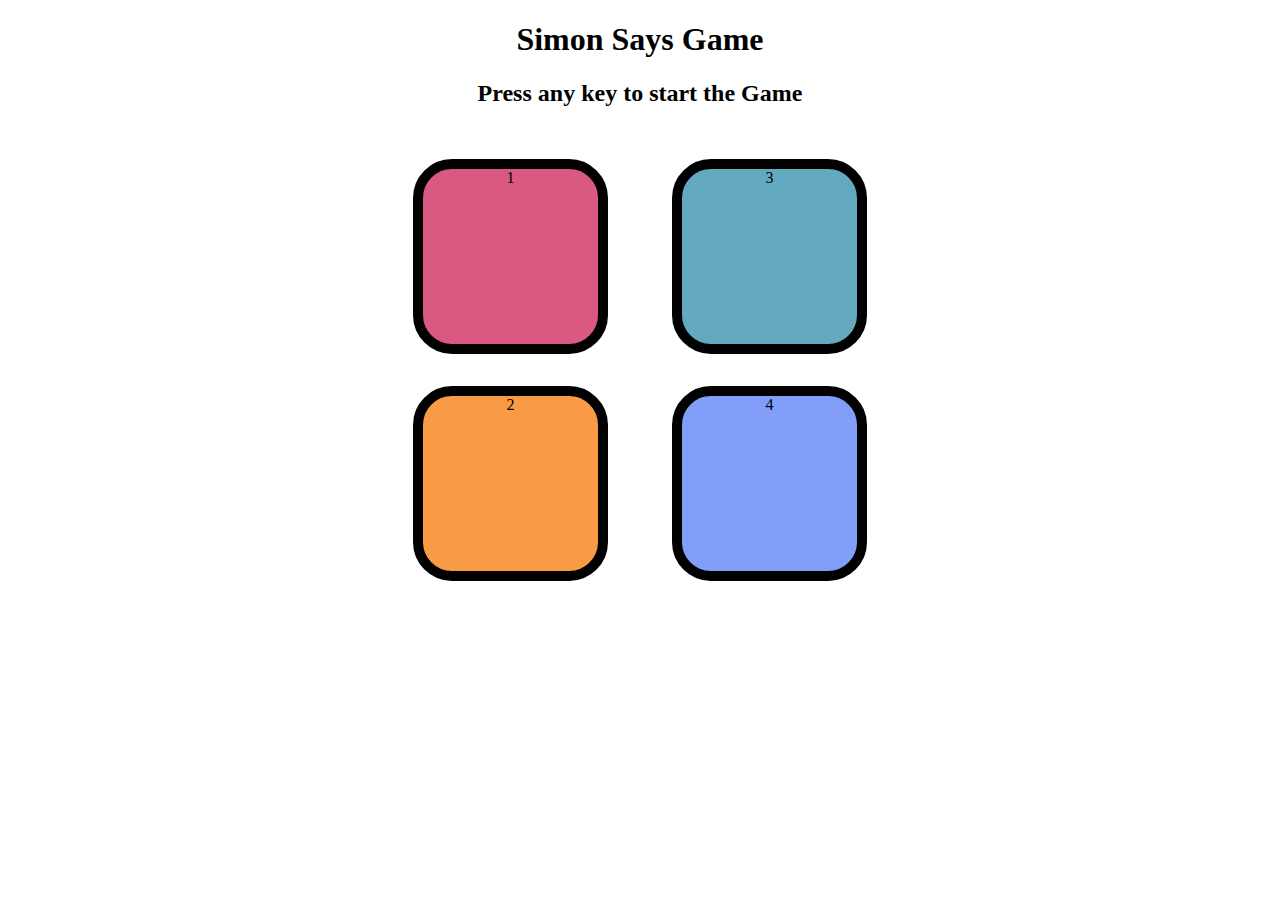
<file: index.HTML>
<!DOCTYPE html>
<html lang="en">
<head>
    <meta charset="UTF-8">
    <meta name="viewport" content="width=device-width, initial-scale=1.0">
    <title>Simon Says Game</title>
    <link rel="stylesheet" href="S.CSS">
</head>
<body>
    <h1>Simon Says Game</h1>
    <h2>Press any key to start the Game</h2>

    <div class="btn-container">
    <div class="line-one">
        <div class="btn red" type="button" id="red">1</div>
        <div class="btn yellow" type="button" id="yellow">2</div>
    </div>
    <div class="line-two">
        <div class="btn green" type="button" id="green">3</div>
        <div class="btn purple" type="button" id="purple">4</div>
    </div>
    </div>

    <!-- <h3>Highest Score:</h3> -->

 <script src="S.JS"></script>   
</body>
</html>
</file>
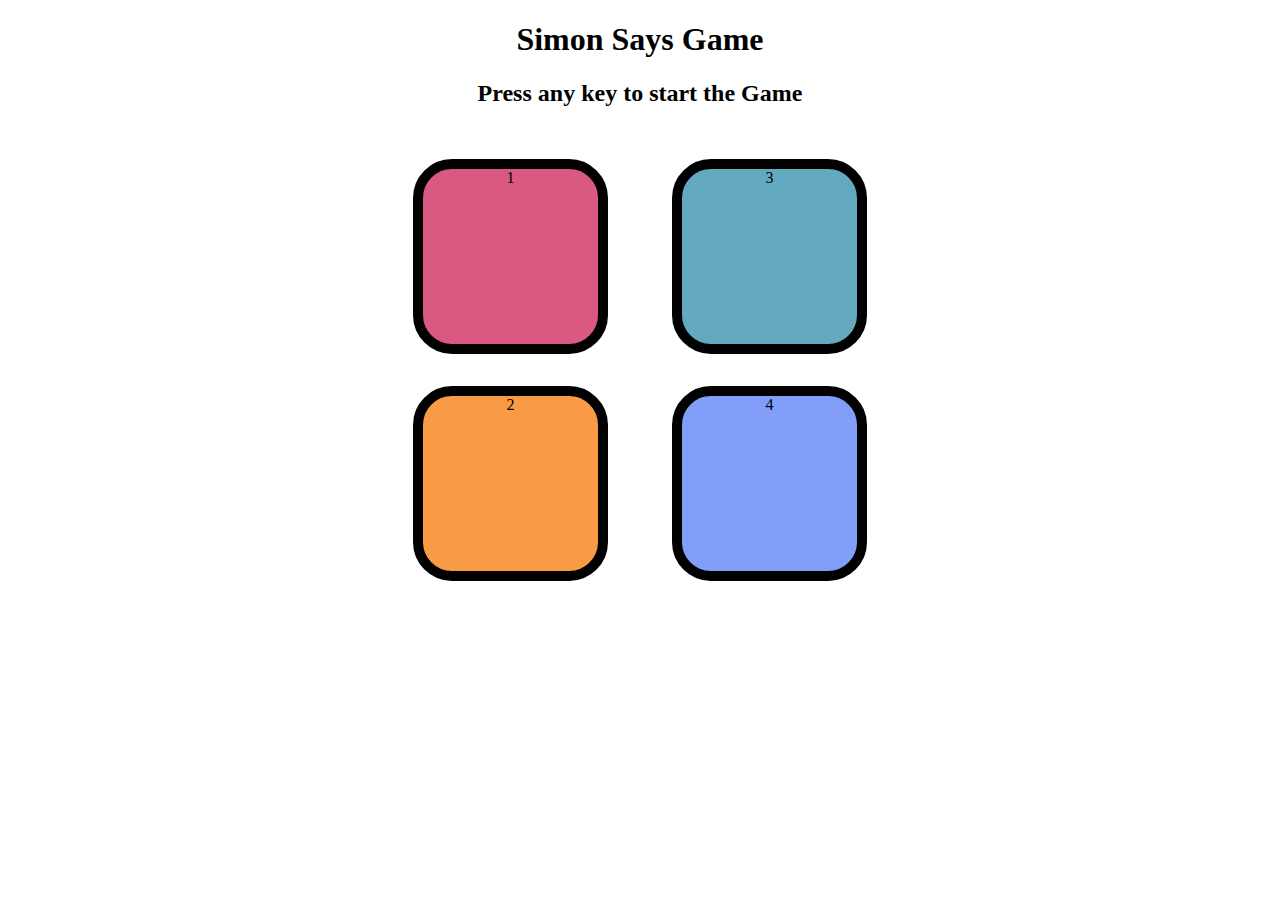
<file: index.html>
<!DOCTYPE html>
<html lang="en">
<head>
    <meta charset="UTF-8">
    <meta name="viewport" content="width=device-width, initial-scale=1.0">
    <title>Simon Says Game</title>
    <link rel="stylesheet" href="S.CSS">
</head>
<body>
    <h1>Simon Says Game</h1>
    <h2>Press any key to start the Game</h2>

    <div class="btn-container">
    <div class="line-one">
        <div class="btn red" type="button" id="red">1</div>
        <div class="btn yellow" type="button" id="yellow">2</div>
    </div>
    <div class="line-two">
        <div class="btn green" type="button" id="green">3</div>
        <div class="btn purple" type="button" id="purple">4</div>
    </div>
    </div>

    <!-- <h3>Highest Score:</h3> -->

 <script src="S.JS"></script>   
</body>
</html>
</file>
<file: S.CSS>
body{
    text-align: center;
}

.btn{
    height: 175px;
    width: 175px;
    border-radius: 20%;
    border: 10px solid black;
    margin: 2rem;
}

.btn-container{
    display: flex;
    justify-content: center;
}

.yellow{
    background-color: #f99b45;
}

.red{
    background-color: #d95980;
}

.purple{
    background-color: #819ff9;
}

.green{
    background-color: #63aac0;
}

.flash{
    background-color: white;
}

.userflash{
    background-color: greenyellow;
}
</file>
